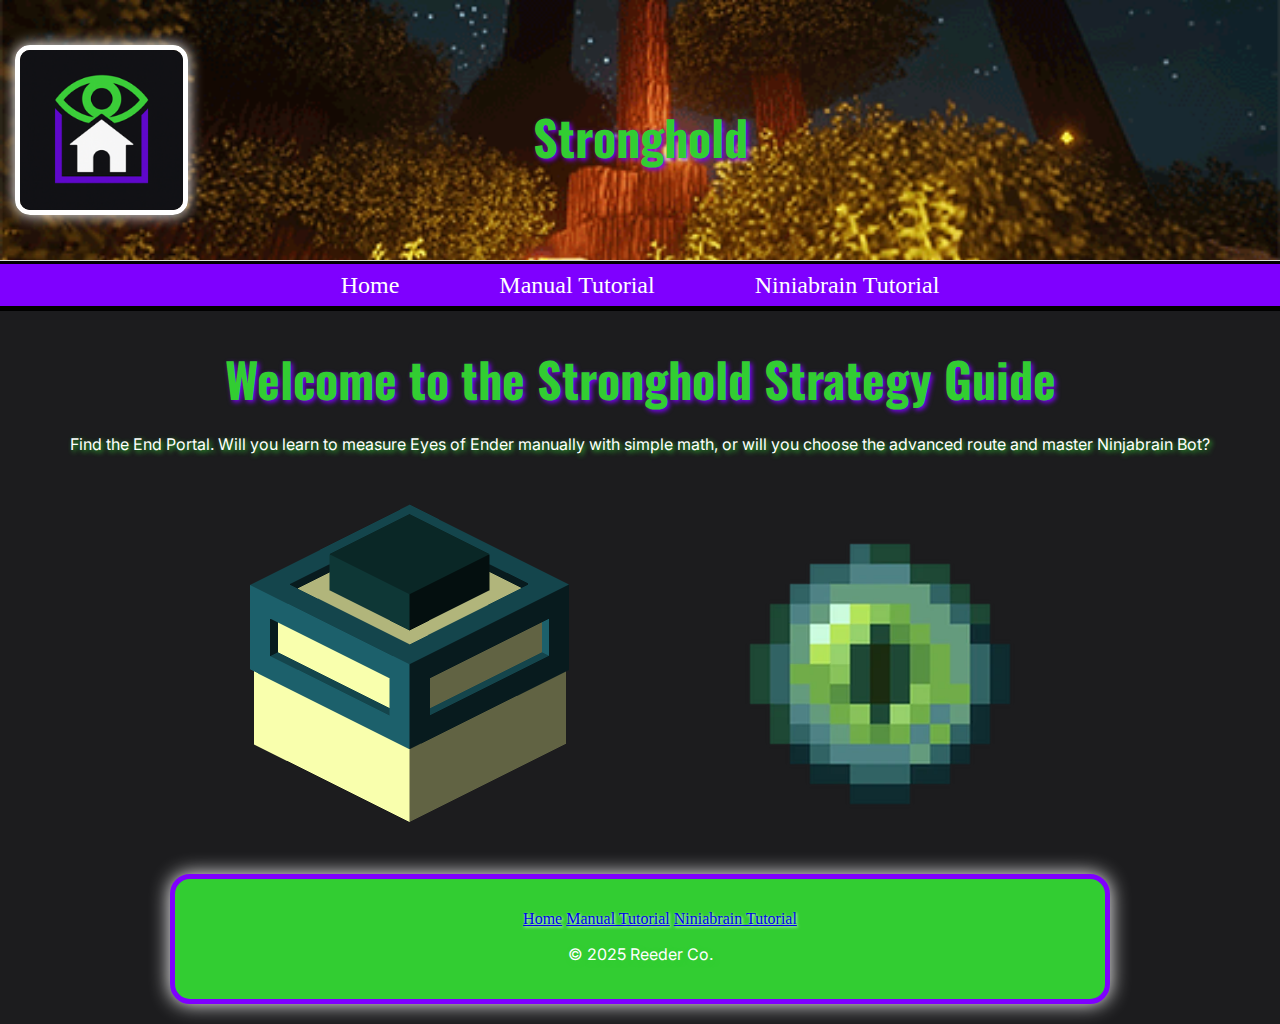
<file: index.html>
<!--
Title: Index
Authors: Spencer T. Crosland, 
Purpose: Home Page for Stronghold Strategy Guide Site
-->

<!DOCTYPE html>
<html lang="en">
<head>
    <meta charset="UTF-8">
    <meta name="viewport" content="width=device-width, initial-scale=1.0">
    <title>Stronghold Strategy Guide Home Page</title>
    <link rel="stylesheet" href="Styles/Style.css">
    <link href="https://fonts.googleapis.com/css2?family=Oswald:wght@300;400;500;700&family=Inter:wght@300;400;500;700&display=swap" rel="stylesheet">


</head>
<body>
    <!-- Header -->
    <header>
        <h1> Stronghold </h1>
        <img src="Images/Logo.png" alt="  Stronghold Strategy Guide Logo">
        
    </header>

    <!-- Navigation -->
     <nav>
        <a href="index.html">Home</a>
        <a href="Manual_tutorial.html">Manual Tutorial</a>
        <a href="Niniabrain_Tutorial.html">Niniabrain Tutorial</a>

    </nav>

    <!-- Main Content -->
    <h1>
        Welcome to the Stronghold Strategy Guide
    </h1>
    <p>
        Find the End Portal. Will you learn to measure Eyes of Ender manually with simple math, or will you choose the advanced route and master Ninjabrain Bot?
    </p>

   <div class="row">

    <div class="column">
        <div class="Niniabrain">
            <a href="Niniabrain_Tutorial.html">
                <img src="Images/ninjabrainLogo.png" alt="Ninja Brain">
            </a>
        </div>
            
    </div>

    <div class="column">
        <div class="eye_of_ender">
            <a href="Manual_tutorial.html">
                <img src="Images/eye_of_ender.webp" alt="Eye of Ender">
            </a>
        </div>
    </div>

</div>
   

    <!-- Footer -->
     <footer>
            <ul>
                <a href="index.html">Home</a>
                <a href="Manual_tutorial.html">Manual Tutorial</a>
                <a href="Niniabrain_Tutorial.html">Niniabrain Tutorial</a>
            </ul>
            <p>&copy; 2025 Reeder Co. </p>
        </footer>
</body>
</html>
</file>
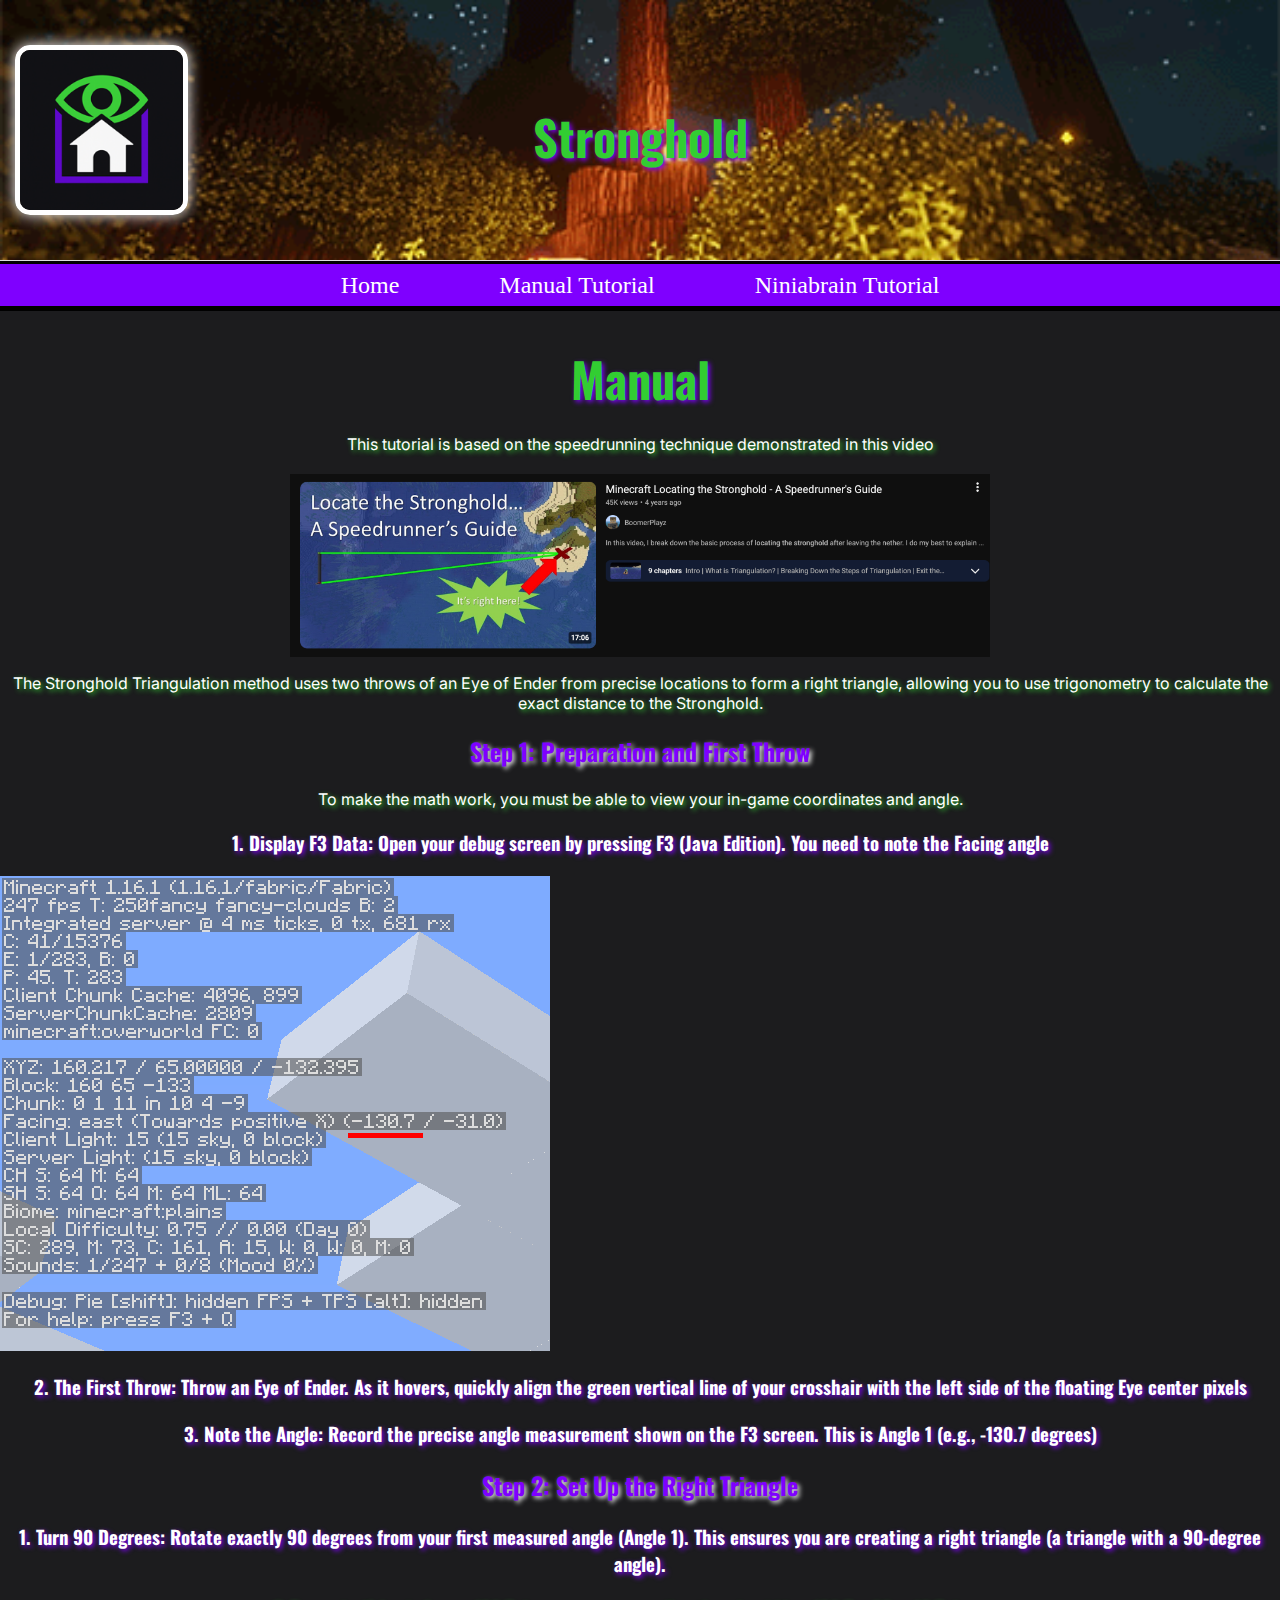
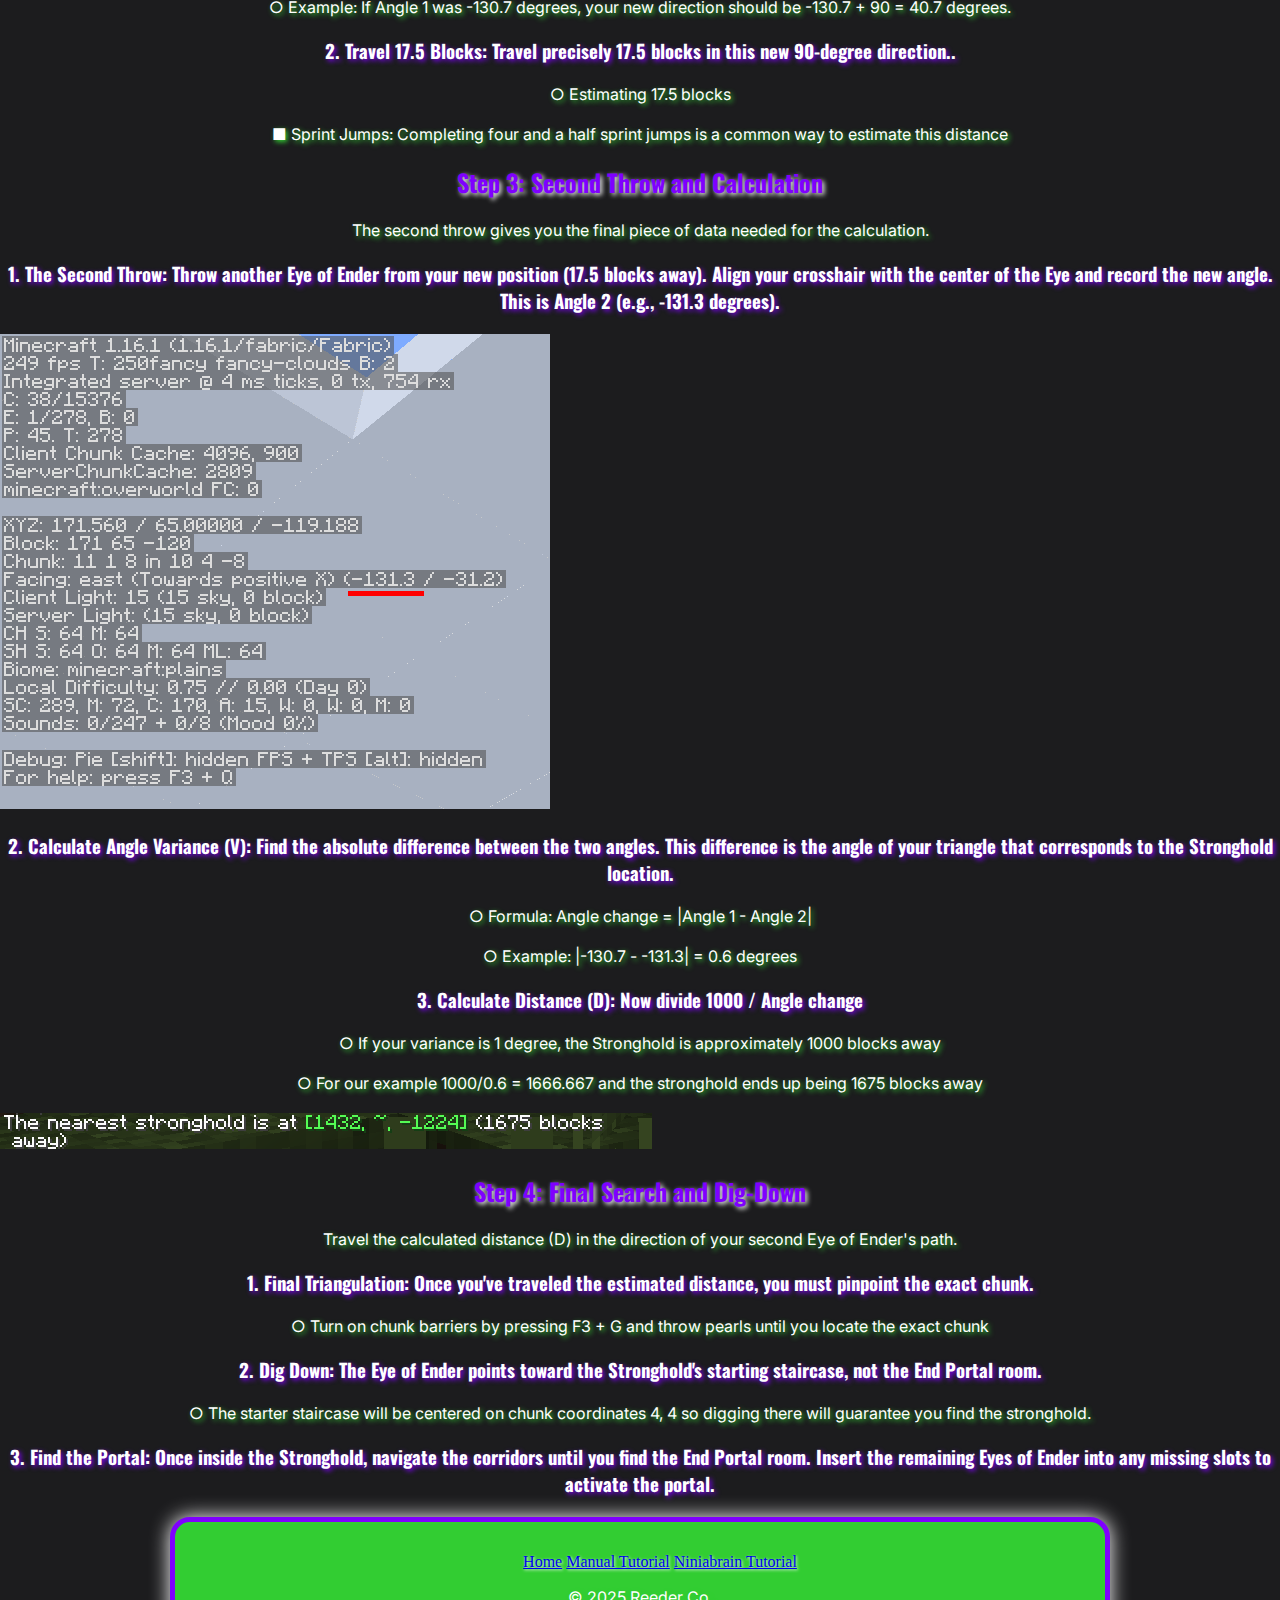
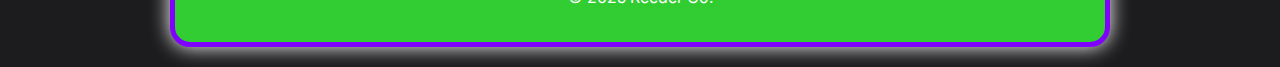
<file: Manual_tutorial.html>
<!--
Title: Manual Tutorial
Authors: Spencer T. Crosland, Clark Carrol
Purpose: Manual Tutorial Page for Stronghold Strategy Guide Site
-->

<!DOCTYPE html>
<html lang="en">
<head>
    <meta charset="UTF-8">
    <meta name="viewport" content="width=device-width, initial-scale=1.0">
    <title>Stronghold Strategy Guide Manual Tutorial Page</title>
    <link rel="stylesheet" href="Styles/Style.css">
    <link href="https://fonts.googleapis.com/css2?family=Oswald:wght@300;400;500;700&family=Inter:wght@300;400;500;700&display=swap" rel="stylesheet">
</head>

<body>
    <!-- Header -->
   <header>
        <h1> Stronghold </h1>
        <img src="Images/Styling/Logo.png" alt="  Stronghold Strategy Guide Logo">
        
    </header>

    <!-- Navigation -->
    <nav>
        <a href="index.html">Home</a>
        <a href="Manual_tutorial.html">Manual Tutorial</a>
        <a href="Niniabrain_Tutorial.html">Niniabrain Tutorial</a>

    </nav>
    
    <!-- Main Content -->
    <h1>Manual</h1>
        <div class=Manual_Video>
            <p>This tutorial is based on the speedrunning technique demonstrated in this video</p>
                <a href="https://www.youtube.com/watch?v=8c29j0We2VQ"> 
                    <img src="Images/Manual_Page/Video_Thumbnail_manual.png" alt="Manual Thumbnail Video">
                </a>
            <p>The Stronghold Triangulation method uses two throws of an Eye of Ender from precise locations to form a right triangle, allowing you to use trigonometry to calculate the exact distance to the Stronghold.</p>  

        </div>

        <div class="Manual_Step_One">
            <h2>Step 1: Preparation and First Throw</h2>
                <p>To make the math work, you must be able to view your in-game coordinates and angle.</p>

                <h3>1.	Display F3 Data: Open your debug screen by pressing F3 (Java Edition). You need to note the Facing angle</h3>
                    <img src="Images/Manual_Page/Manuual_Step__one.png" alt="Step 1">
                <h3>2.	The First Throw: Throw an Eye of Ender. As it hovers, quickly align the green vertical line of your crosshair with the left side of the floating Eye center pixels</h3>
                <h3>3.	Note the Angle: Record the precise angle measurement shown on the F3 screen. This is Angle 1 (e.g., -130.7 degrees) </h3>
        </div>

        <div class="Manual_Step_Two">
            <h2>Step 2: Set Up the Right Triangle</h2>
                
            <h3>1.	Turn 90 Degrees: Rotate exactly 90 degrees from your first measured angle (Angle 1). This ensures you are creating a right triangle (a triangle with a 90-degree angle).</h3>
                    <p>○	Example: If Angle 1 was -130.7 degrees, your new direction should be -130.7 + 90 = 40.7 degrees.</p>
                <h3>2.	Travel 17.5 Blocks: Travel precisely 17.5 blocks in this new 90-degree direction..</h3>
                    <p>○	Estimating 17.5 blocks</p>
                       <P> ■	Sprint Jumps: Completing four and a half sprint jumps is a common way to estimate this distance</p>
        </div>

        <div class="Manual_Step_Three">
            <h2>Step 3: Second Throw and Calculation</h2>
                <p>The second throw gives you the final piece of data needed for the calculation.</p>

                <h3>1.	The Second Throw: Throw another Eye of Ender from your new position (17.5 blocks away). Align your crosshair with the center of the Eye and record the new angle. This is Angle 2 (e.g., -131.3 degrees).</h3>
                    <img src="Images/Manual_Page/Manual_Step_Three_part_one.png" alt="Step 3 Part 1">
                <h3>2.	Calculate Angle Variance (V): Find the absolute difference between the two angles. This difference is the angle of your triangle that corresponds to the Stronghold location.</h3>
                    <p>○	Formula: Angle change = |Angle 1 - Angle 2|</p>
                    <p>○	Example: |-130.7 - -131.3| = 0.6 degrees</p>
                <h3>3.	Calculate Distance (D): Now divide 1000 / Angle change</h3>
                    <p>○	If your variance is 1 degree, the Stronghold is approximately 1000 blocks away</p>
                    <p>○	For our example 1000/0.6 = 1666.667 and the stronghold ends up being 1675 blocks away</p>
                        <img src="Images/Manual_Page/Manual_Step_Three_part_three.png" alt="Step 3 Part 3">
        </div>

        <div class="Manual_Step_Four">
            <h2>Step 4: Final Search and Dig-Down</h2>
                <p>Travel the calculated distance (D) in the direction of your second Eye of Ender's path.</p>

                <h3>1.	Final Triangulation: Once you've traveled the estimated distance, you must pinpoint the exact chunk.</h3>
                    <p>○	Turn on chunk barriers by pressing F3 + G and throw pearls until you locate the exact chunk</p>
                <h3>2.	Dig Down: The Eye of Ender points toward the Stronghold's starting staircase, not the End Portal room.</h3>
                    <p>○	The starter staircase will be centered on chunk coordinates 4, 4 so digging there will guarantee you find the stronghold.</p>
                <h3>3.	Find the Portal: Once inside the Stronghold, navigate the corridors until you find the End Portal room. Insert the remaining Eyes of Ender into any missing slots to activate the portal.</h3>
        </div>

    <!-- Footer -->
     <footer>
            <ul>
                <a href="index.html">Home</a>
                <a href="Manual_tutorial.html">Manual Tutorial</a>
                <a href="Niniabrain_Tutorial.html">Niniabrain Tutorial</a>
            </ul>
            <p>&copy; 2025 Reeder Co. </p>
        </footer>
    

</body>
</html>
</file>
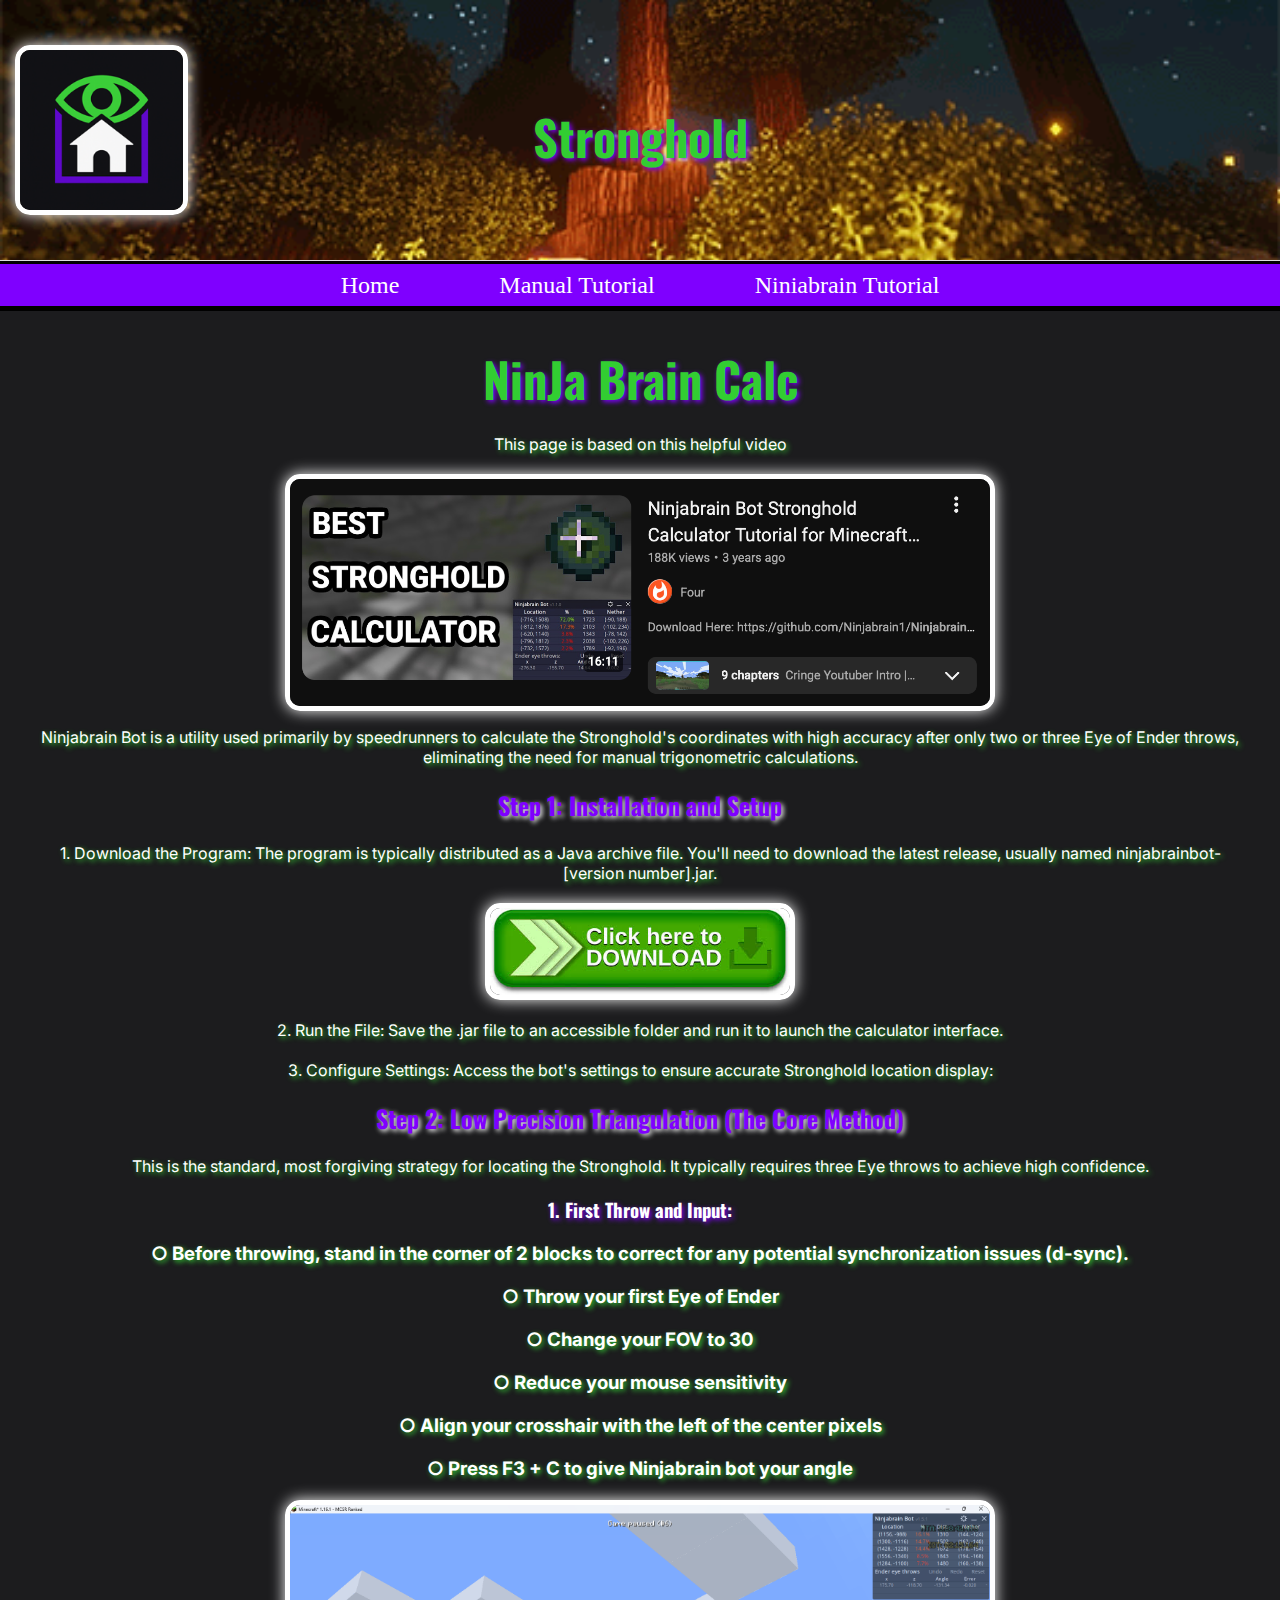
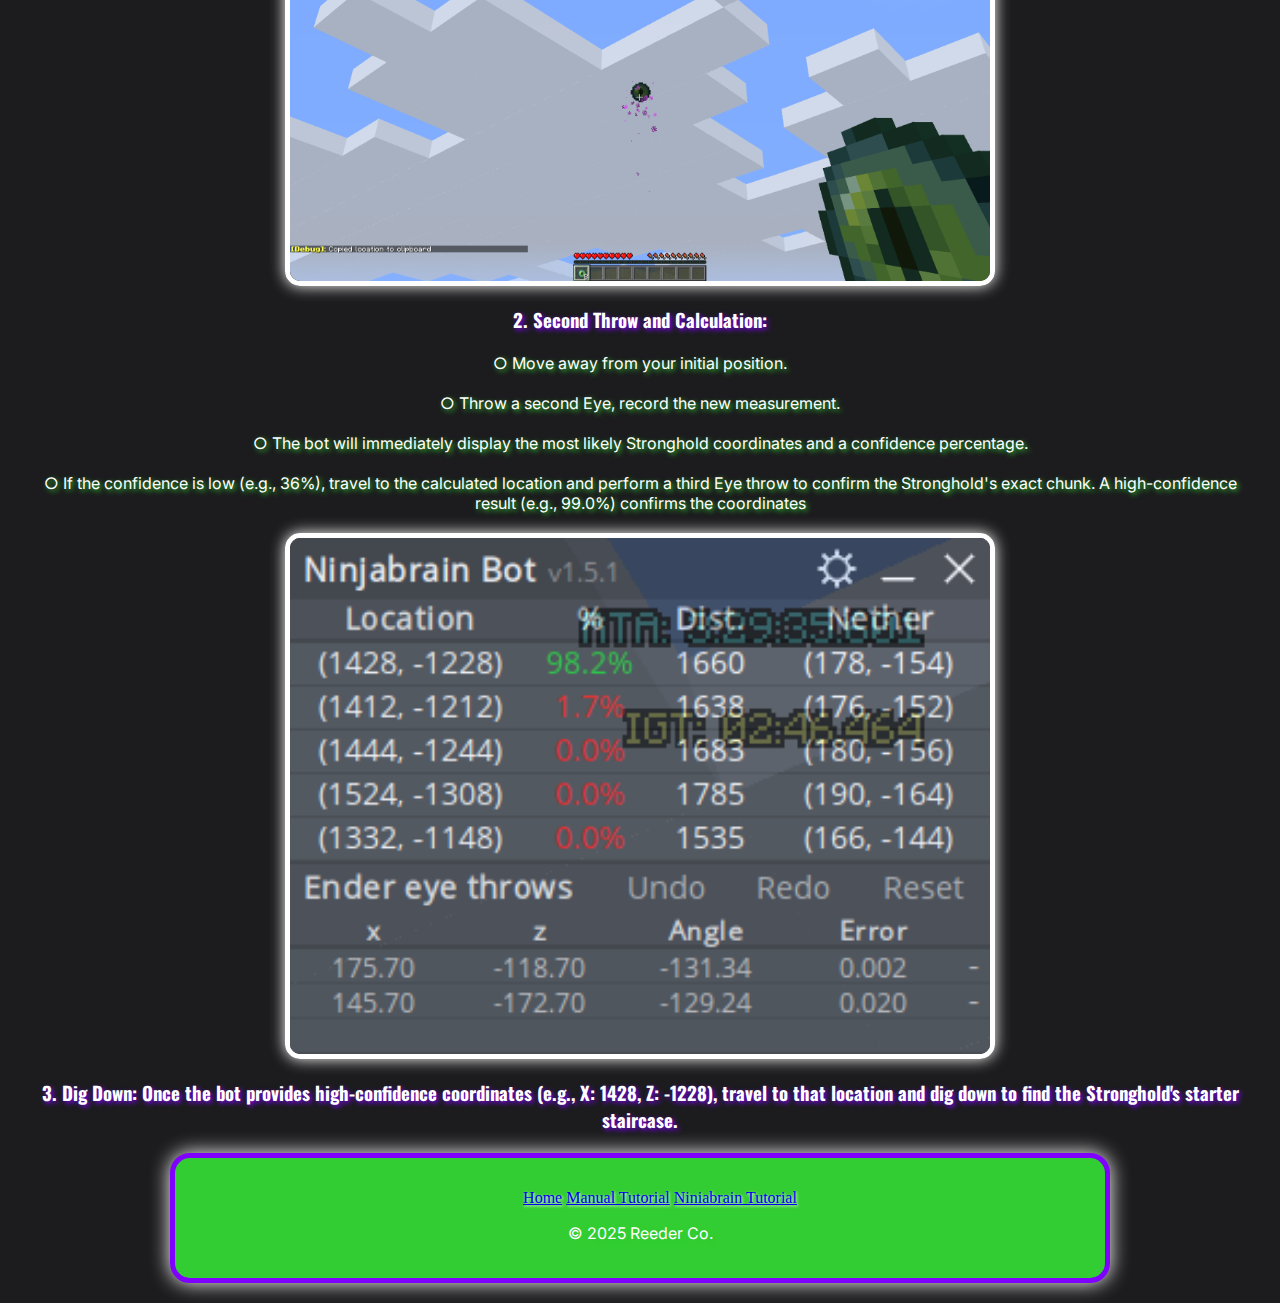
<file: Niniabrain_Tutorial.html>
<!--
Title: Ninjabrain Tutorial
Authors: Spencer T. Crosland, Forest Hickman
Purpose: Ninjabrain Tutorial Page for Stronghold Strategy Guide Site
-->

<!DOCTYPE html>
<html lang="en">

<head>
    <meta charset="UTF-8">
    <meta name="viewport" content="width=device-width, initial-scale=1.0">
    <title>Stronghold Strategy Guide Niniabrain Tutorial Page</title>
    <link rel="stylesheet" href="Styles/Style.css">
    <link
        href="https://fonts.googleapis.com/css2?family=Oswald:wght@300;400;500;700&family=Inter:wght@300;400;500;700&display=swap"
        rel="stylesheet">
</head>

<body>
    <!-- Header -->
    <header>
        <h1> Stronghold </h1>
        <img src="Images/Styling/Logo.png" alt="  Stronghold Strategy Guide Logo">

    </header>

    <!-- Navigation -->
    <nav>
        <a href="index.html">Home</a>
        <a href="Manual_tutorial.html">Manual Tutorial</a>
        <a href="javascript:void(0)">Niniabrain Tutorial</a>

    </nav>

    <!-- Main Content -->
    <main>
        <h1>NinJa Brain Calc</h1>
        <p>This page is based on this helpful video</p>

        <div class=Ninjabrain_Video>
            <a href="https://www.youtube.com/watch?v=Rx8i7e5lu7g">
                <img src="Images/NInjaBrain_Page/Vidoe_Thumnail.png" alt="Calculator Video Thumbnail">
            </a>

            <p>Ninjabrain Bot is a utility used primarily by speedrunners to calculate the Stronghold's coordinates with
                high accuracy after only two or three Eye of Ender throws, eliminating the need for manual trigonometric
                calculations.</p>

        </div>


        <div class="Ninja_Step_One">
            <h2>Step 1: Installation and Setup</h2>

            <p>1. Download the Program: The program is typically distributed as a Java archive file. You'll need to
                download the latest release, usually named ninjabrainbot-[version number].jar.</p>
            <a href="https://github.com/Ninjabrain1/Ninjabrain-Bot/releases/">
                <Img src="Images/NInjaBrain_Page/Download_Icon.jpeg" alt="Downlad Icon">
            </a>
            <p>2. Run the File: Save the .jar file to an accessible folder and run it to launch the calculator
                interface.</p>
            <p>3. Configure Settings: Access the bot's settings to ensure accurate Stronghold location display:</p>
        </div>

        <div class="Ninja_Step_Two">
            <h2>Step 2: Low Precision Triangulation (The Core Method)</h2>

            <p>This is the standard, most forgiving strategy for locating the Stronghold. It typically requires three
                Eye throws to achieve high confidence.</h3>
            <h3>1. First Throw and Input:
                <p>○ Before throwing, stand in the corner of 2 blocks to correct for any potential synchronization
                    issues (d-sync).</p>
                <p>○ Throw your first Eye of Ender</p>
                <p>○ Change your FOV to 30</p>
                <p>○ Reduce your mouse sensitivity </p>
                <p>○ Align your crosshair with the left of the center pixels</p>
                <p>○ Press F3 + C to give Ninjabrain bot your angle</p>
                <img src="Images/NInjaBrain_Page/Eye_of_ender_sky.png" alt="Eye of Ender Sky">
                <h3>2. Second Throw and Calculation:</h3>
                <p>○ Move away from your initial position.</p>
                <p>○ Throw a second Eye, record the new measurement.</p>
                <p>○ The bot will immediately display the most likely Stronghold coordinates and a confidence
                    percentage.</p>
                <p>○ If the confidence is low (e.g., 36%), travel to the calculated location and perform a third Eye
                    throw to confirm the Stronghold's exact chunk. A high-confidence result (e.g., 99.0%) confirms the
                    coordinates</p>
                <img src="Images/NInjaBrain_Page/Ninja_Bot.png" alt="Ninja Bot Calculator">

                <h3>3. Dig Down: Once the bot provides high-confidence coordinates (e.g., X: 1428, Z: -1228), travel to
                    that location and dig down to find the Stronghold's starter staircase.</h3>
        </div>

    </main>

    <!-- Footer -->
    <footer>
        <ul>
            <a href="index.html">Home</a>
            <a href="Manual_tutorial.html">Manual Tutorial</a>
            <a href="#top">Niniabrain Tutorial</a>
        </ul>
        <p>&copy; 2025 Reeder Co. </p>
    </footer>


</body>

</html>
</file>
<file: Styles/Style.css>
/*
Title: Style
Authors: Spencer T. Crosland
Purpose: General Styling for all pages in Stronghold Strategy Guide Site
*/

/* Fonts  */
.oswald {
    font-family: "Oswald", sans-serif;
    font-optical-sizing: auto;
    font-weight: 400;
    font-style: normal;
}

.inter {
    font-family: "Inter", sans-serif;
    font-optical-sizing: auto;
    font-weight: 400;
    font-style: normal;
}

/* Headings use Oswald */
h1,
h2,
h3,
h4,
h5,
h6 {
    font-family: "Oswald";
}

/* Paragraphs use Inter */
p {
    font-family: "Inter";
}

/* Smooth scrolling */
html {
    scroll-behavior: smooth;
}

/* Body Styles */
body {
    padding: 0;
    margin: 0;
    background: #1C1C1E;
}

/* Header */
header {
    background: url(../Images/Styling/header.gif) no-repeat center;
    background-size: cover;
    height: 200px;
    display: flex;
    justify-content: center;
    align-items: center;
    position: relative;
    padding: 30px 20px;
    border-bottom: 1px solid #ddd;
}

header img {
    border: 5px solid #ffffff;
    border-radius: 15px;
    box-shadow: 0 0 15px #ffffff;
    position: absolute;
    left: 15px;
    top: 50%;
    transform: translateY(-50%);
    max-height: 160px;
    width: auto;
}

/* Navigation */
nav {
    background: #7F00FF;
    display: flex;
    justify-content: center;
    align-items: center;
    gap: 50px;
    height: 50px;
    border-top: 3px solid #000;
    border-bottom: 5px solid #000;
    padding: 0 20px;
    box-sizing: border-box;
}

nav a {
    color: #ffffff;
    text-decoration: none;
    font-size: 1.5em;
    display: flex;
    align-items: center;
    justify-content: center;
    padding: 10px 25px;
    text-shadow: 0px 0px 3px #7F00FF;
    transition: background 0.3s ease, text-shadow 0.3s ease;
}

nav a:hover {
    background: url(../Images/Styling/axe.gif) center/cover no-repeat;
    background-size: 50px;
    background-color: #32CD32;
    text-shadow: 4px 4px 2px #7F00FF;
}

/* MAIN CONTENT */
h1 {
    text-align: center;
    font-size: 3em;
    color: #32CD32;
    text-shadow: 2px 2px 5px #7F00FF;
    margin-bottom: 20px;
}

h2 {
    color: #7F00FF;
    text-shadow: 2px 2px 5px #ffffff;
    margin-bottom: 20px;
    text-align: center;
}

h3 {
    color: #ffffff;
    text-shadow: 2px 2px 5px #7F00FF;
    margin-bottom: 20px;
    text-align: center;
}

p {
    color: #ffffff;
    text-shadow: 2px 2px 5px #32CD32;
    margin-bottom: 20px;
    text-align: center;
}

main {
    margin: 0 40px;
}

main img {
    display: block;
    margin: 0 auto 20px auto;
    border: 5px solid #ffffff;
    border-radius: 15px;
    box-shadow: 0 0 15px #ffffff;
}

/* Column and row setup */
.row {
    display: flex;
    justify-content: center;
    gap: 80px;
    flex-wrap: wrap;
}

.column {
    width: 30vw;
    max-width: 320px;
    min-width: 220px;
    padding: 30px;
}

/* Image sizes */
.eye_of_ender img,
.Niniabrain img {
    width: 100%;
    height: auto;
    display: block;
}

/* Manual / Ninjabrain images */
.Manual_Video img,
.Ninjabrain_Video img {
    width: 100%;
    max-width: 700px;
    height: auto;
    display: block;
    margin: 0 auto;
}

.Ninja_Step_One img {
    width: 300px;
    height: auto;
}

.Ninja_Step_Two img {
    width: 700px;
    height: auto;
}

/* FOOTER */
footer {
    background: #32CD32;
    margin: 20px auto;
    width: 90%;
    max-width: 900px;
    text-align: center;
    padding: 15px;
    border: 5px solid #7F00FF;
    border-radius: 20px;
    box-shadow: 0 0 20px #ffffff;
    color: #32CD32;
    text-shadow: 1px 1px 3px #ffffff;
}
</file>
